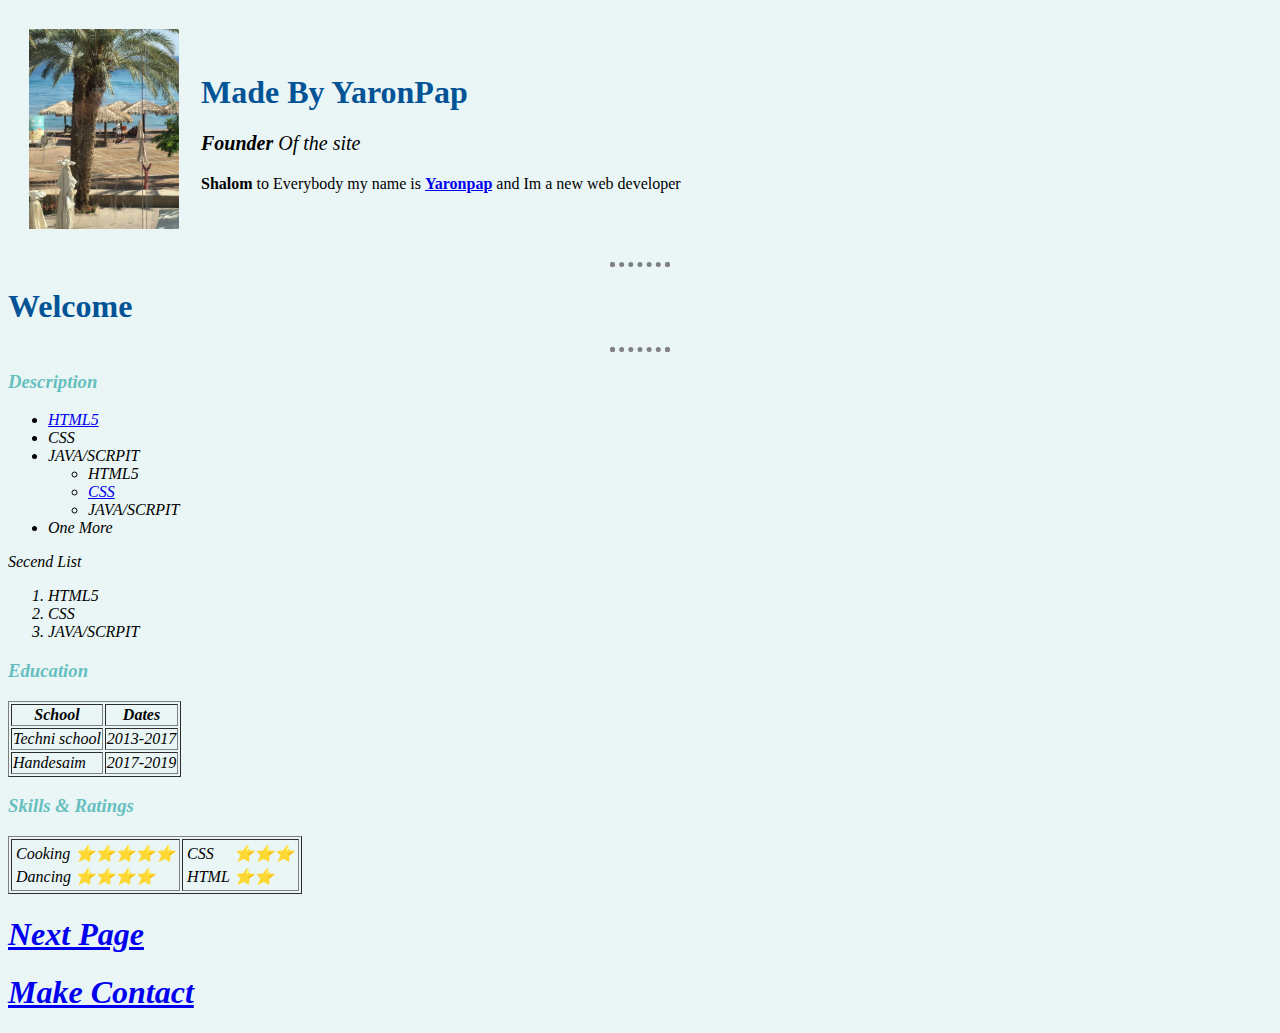
<file: index.html>
<!DOCTYPE html>
<html lang="
" dir="ltr">

<head>
  <meta charset="utf-8">
  <title>💔 YaronPap 💔</title>
  <link rel="stylesheet" href="css/styles.css">
</head>

<body>
  <table cellspacing="20">
    <tr>
      <td>
        <img src="images/headerphoto.png" alt="Yaronpap Profile PIC">
      </td>
      <td>
        <h1>Made By YaronPap</h1>
        <p style="font-size: 20px"> <em>
            <strong>Founder</strong> Of the site </em> </p>
        <p><strong>Shalom</strong> to Everybody my name is <a href="https://www.instagram.com/yaronpap/"><strong>Yaronpap</strong></a> and Im a new web developer</p>
      </td>
    </tr>
  </table>
  <hr>
  <h1>Welcome</h1>

  <p style="font-size: 20px"> <em>
      <hr>
      <h3>Description</h3>
      <!--First list--!>
  <ul>
    <li><a href="https://he.wikipedia.org/wiki/HTML">HTML5</a></li>
    <li>CSS</li>
    <li>JAVA/SCRPIT</li>
    <!--Staring Sub-list--!>
    <ul>
      <li>HTML5</li>
      <li><a href="https://he.wikipedia.org/wiki/%D7%92%D7%99%D7%9C%D7%99%D7%95%D7%A0%D7%95%D7%AA_%D7%A1%D7%92%D7%A0%D7%95%D7%9F_%D7%9E%D7%93%D7%95%D7%A8%D7%92%D7%99%D7%9D">CSS</a></li>
      <li>JAVA/SCRPIT</li>
    </ul>
    <!--ended sub list--!>
    <li>One More</li>
  </ul>
  <!--Secend List--!>
      <p>Secend List</p>
      <ol>
        <li>HTML5</li>
        <li>CSS</li>
        <li>JAVA/SCRPIT</li>
      </ol>
<!--Ending Secend List--!>
  <!--tables--!>
    <h3>Education</h3>
    <table border="1">
      <th>School</th>
      <th>Dates</th>
      <tr>
        <td>Techni school</td>
        <td>2013-2017</td>
      </tr>
      <tr>
        <td>Handesaim</td>
        <td>2017-2019</td>
      </tr>
    </table>
    <!--ending tables--!>
<h3>Skills & Ratings</h3>
    <!--starting new tables--!>
      <table border="1">
        <tr>
          <td>
            <table>
              <tr>
                <td>Cooking</td>
                <td>⭐⭐⭐⭐⭐</td>
              </tr>
              <tr>
                <td>Dancing</td>
                <td>⭐⭐⭐⭐</td>
              </tr>
            </table>
            </td>
            <td>
              <table>
                <tr>
                  <td>CSS</td>
                  <td>⭐⭐⭐</td>
                </tr>
                <tr>
                  <td>HTML</td>
                  <td>⭐⭐</td>
                </tr>
              </table>
              </td>
            </tr>
            </table>

      <!--ending tables--!>
  <h1><a href="desc.html">Next Page</a></h1>
    <h1><a href="contact.html">Make Contact</a></h1>

</body>

</html>
</file>
<file: css/styles.css>
body {
    background-color: #EAF6F6;
  }
hr{
 background-color: #EAF6F6;
 border-style: dotted;
 border-bottom-style: none;
 border-color: #808080;
 border-width: 5px;
 width : 50px;


}
img{
height:200px;
}

h1{
  color: #035397;
}

h3{
  color: #66BFBF;
}
</file>
